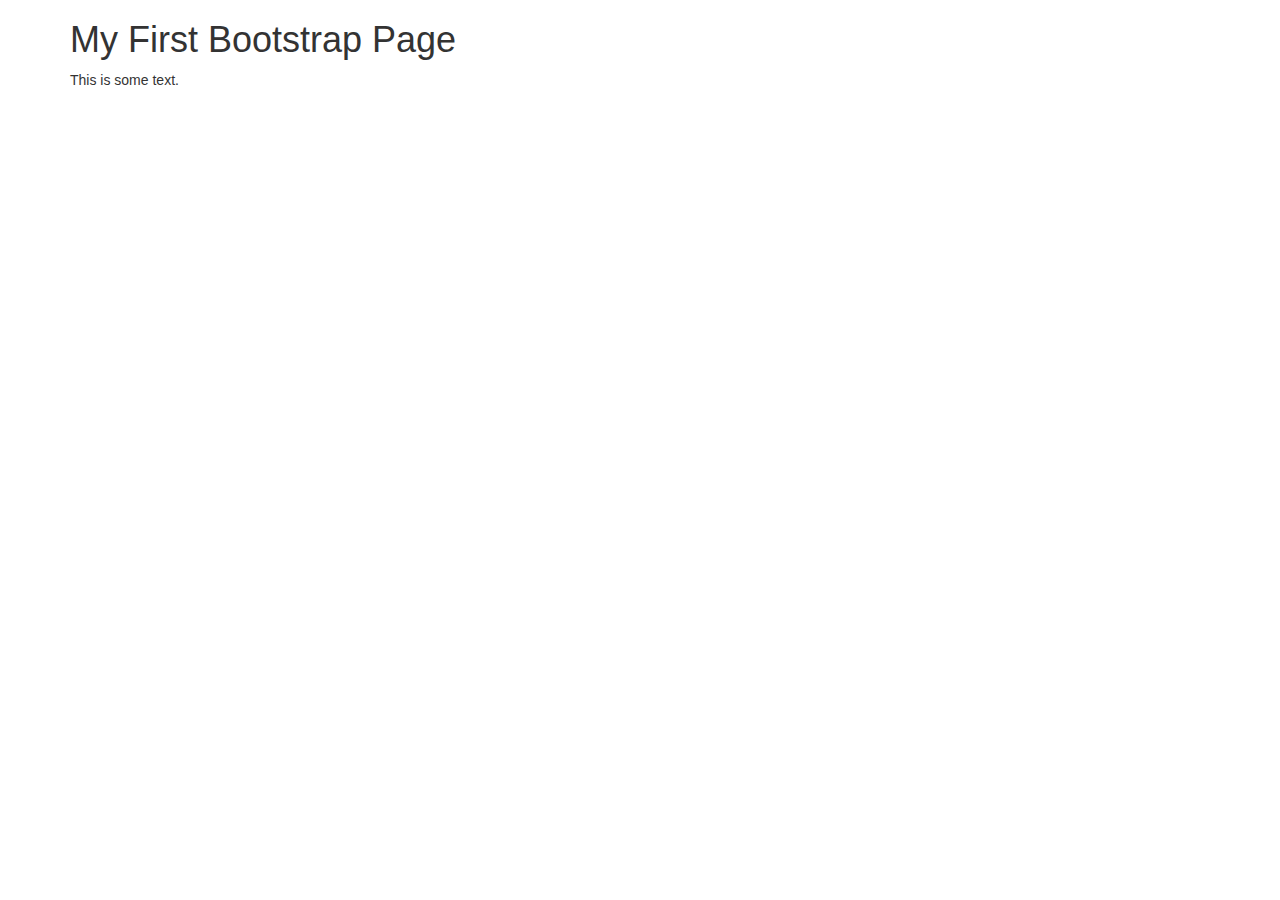
<file: bootstrap/index.html>
<!DOCTYPE html>
<html lang="pt-br">
<head>

	<meta charset="utf-8">
	<meta name="viewport" content="width=device-width, initial-scale=1">

	<title>Teste</title>

	<link rel="stylesheet" href="https://maxcdn.bootstrapcdn.com/bootstrap/3.3.7/css/bootstrap.min.css">
	<script src="https://ajax.googleapis.com/ajax/libs/jquery/3.1.1/jquery.min.js"></script>
	<script src="https://maxcdn.bootstrapcdn.com/bootstrap/3.3.7/js/bootstrap.min.js"></script>

</head>
<body>

<div class="container">
  <h1>My First Bootstrap Page</h1>
  <p>This is some text.</p> 
</div>

</body>
</html>
</file>
